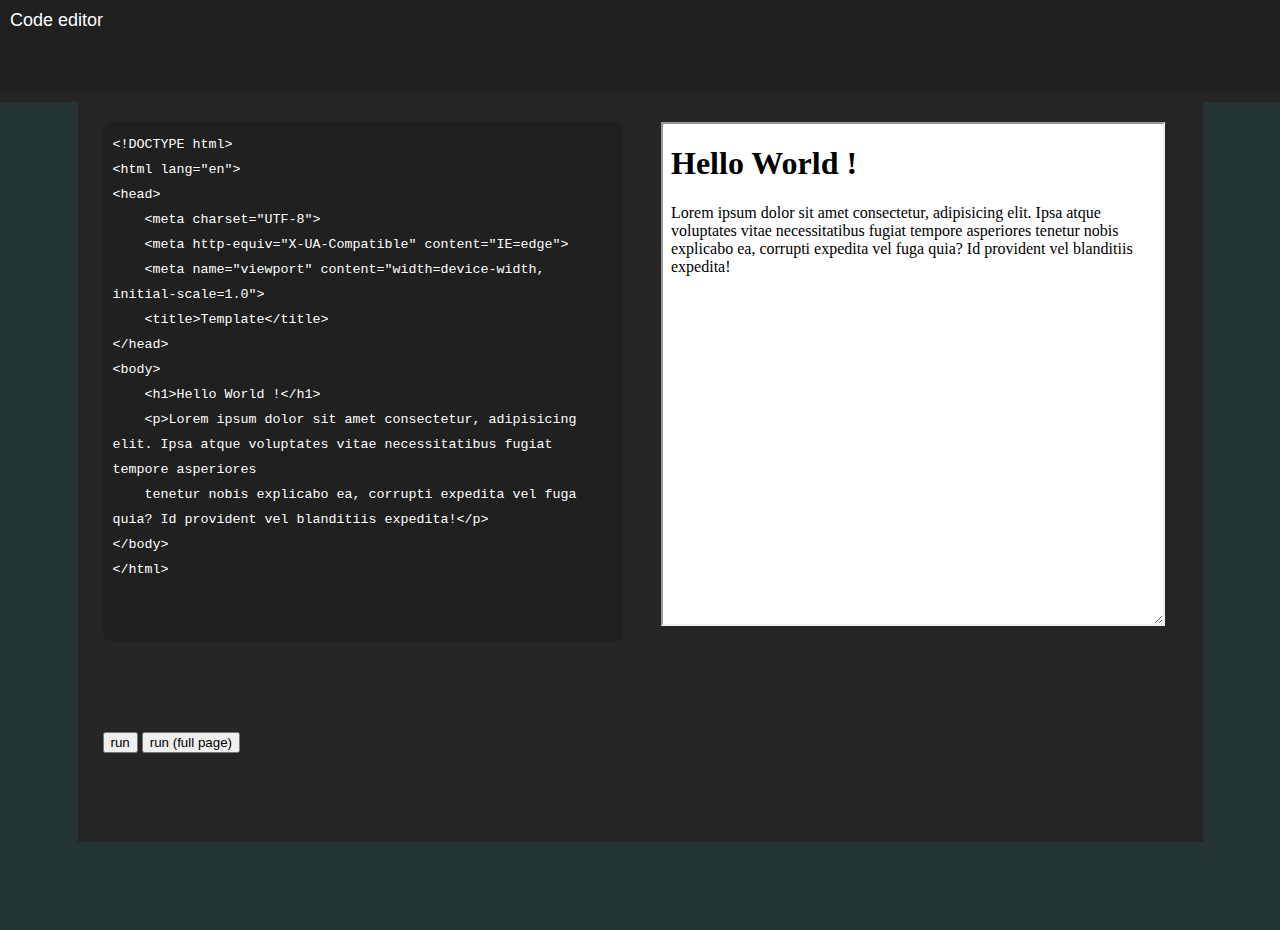
<file: code editor/src/main.html>
<!DOCTYPE html>
<html lang="en">

<head>
    <meta charset="UTF-8">
    <meta http-equiv="X-UA-Compatible" content="IE=edge">
    <meta name="viewport" content="width=device-width, initial-scale=1.0">
    <meta name="description" content="A basic code editor for all usage">
    <link rel="stylesheet" href="../styles/style.css">
    <title>Code editor</title>
</head>

<body>
    <header>
        <h1 id="title">Code editor</h1>
    </header>
    <article>
        <div id="mc">
            <main>
                <textarea id="editor"></textarea>
                <iframe id="side"></iframe>

                <div id="controls">
                    <button id="brun">run</button>
                    <button id="run">run (full page)</button>
                </div>
        </div>
        </main>
    </article>
    <script src="../scripts/script.js"></script>
</body>

</html>
</file>
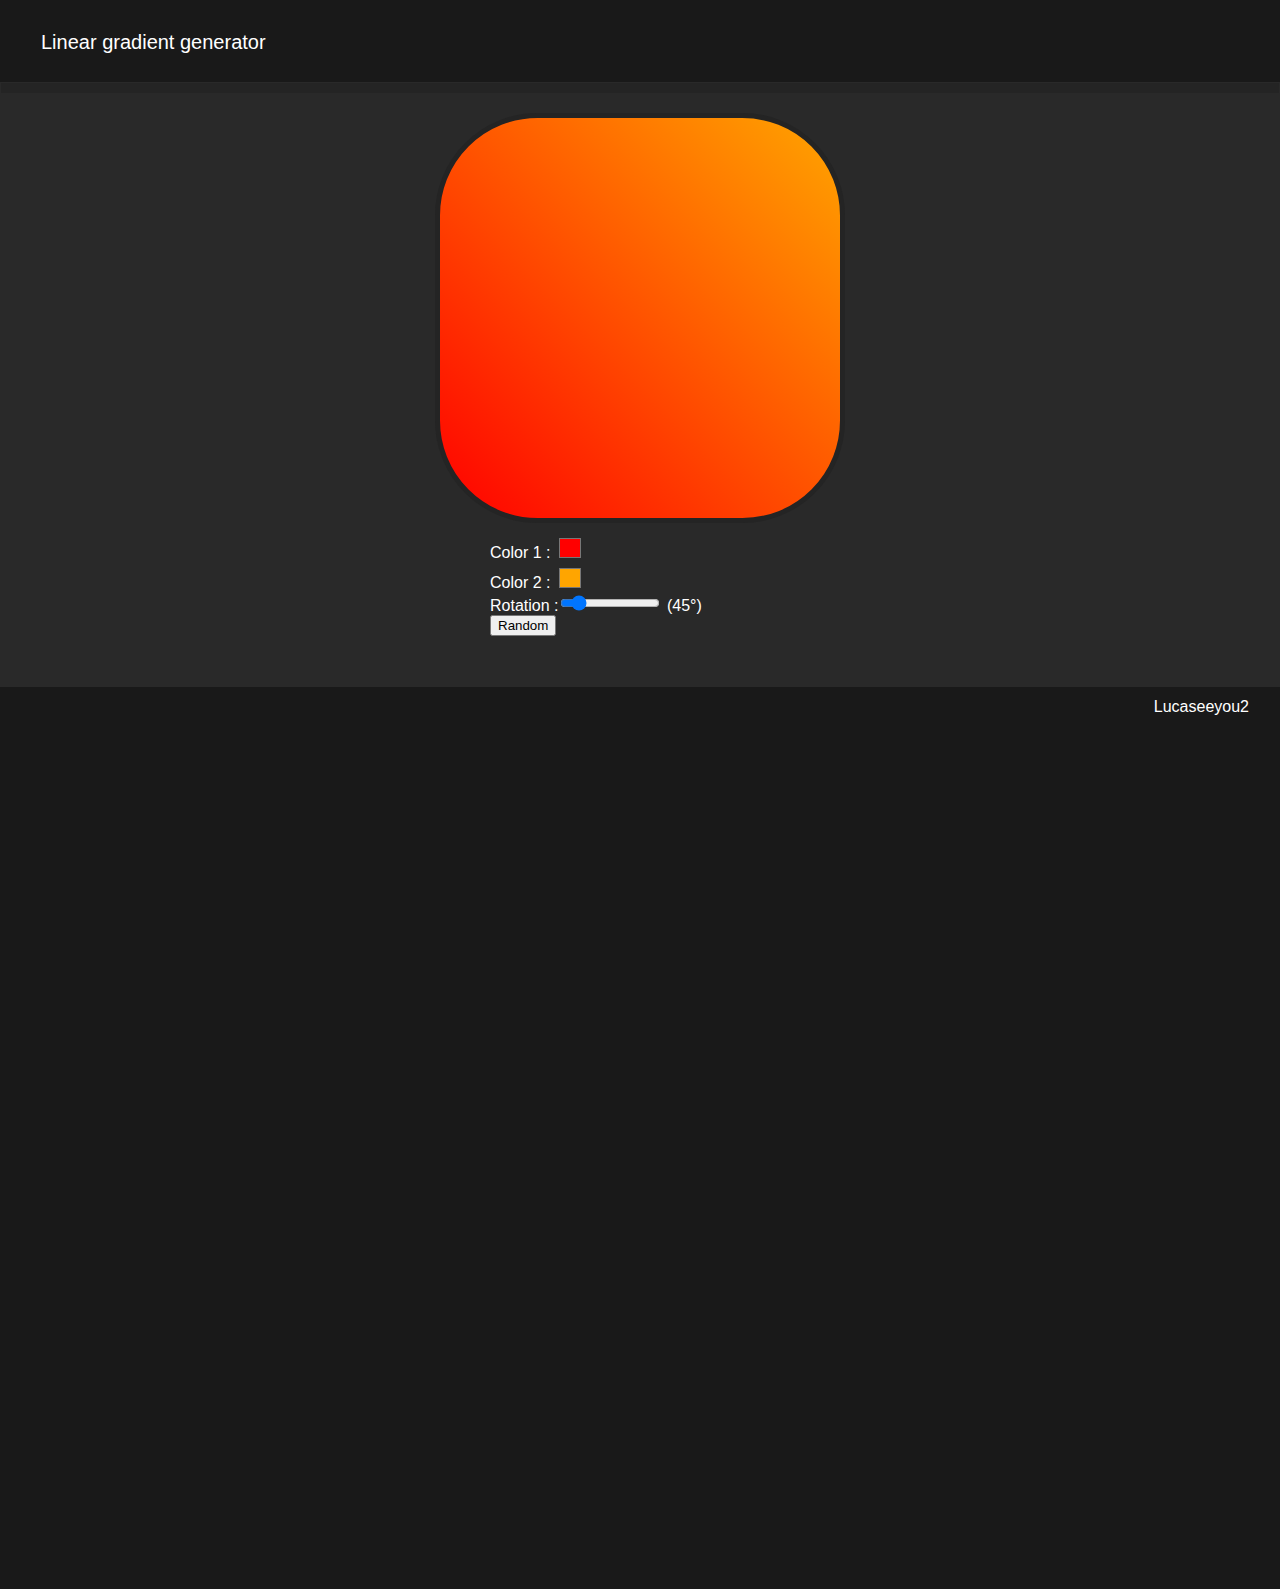
<file: linear-gradient-generator/mobile/mobile.html>
<!DOCTYPE html>
<html lang="en">
  <head>
    <meta charset="UTF-8" />
    <meta http-equiv="X-UA-Compatible" content="IE=edge" />
    <meta name="viewport" content="width=device-width, initial-scale=1.0" />
    <meta name="description" content="A linear-gradient generator">
    <link rel="stylesheet" href="../styles/stylemin.css">
    <title>Linear-gradient Generator</title>
  </head>
  <body>
    <header>
        <div id="title">Linear gradient generator</div>
    </header>
    <main>
        <div id="cont">
            <div id="view"></div>
        </div>
        <div id="commands">
            <div>Color 1 : <input type="color" value="#FF0000"  id="color_1"></div>
            <div>Color 2 : <input type="color" value="#FFA500"  id="color_2"></div>
            <div>Rotation :<input type="range"id="rotation" value="45" min="0" max="360"> (<span id="rot_v"></span>&deg;)</div>
            <div><button id="random">Random</button></div>
        </div>
    </main>
    <footer>
      <div id="sub">Lucaseeyou2</div>
    </footer>
    <script src="../scripts/scriptmin.js"></script>
  </body>
</html>
</file>
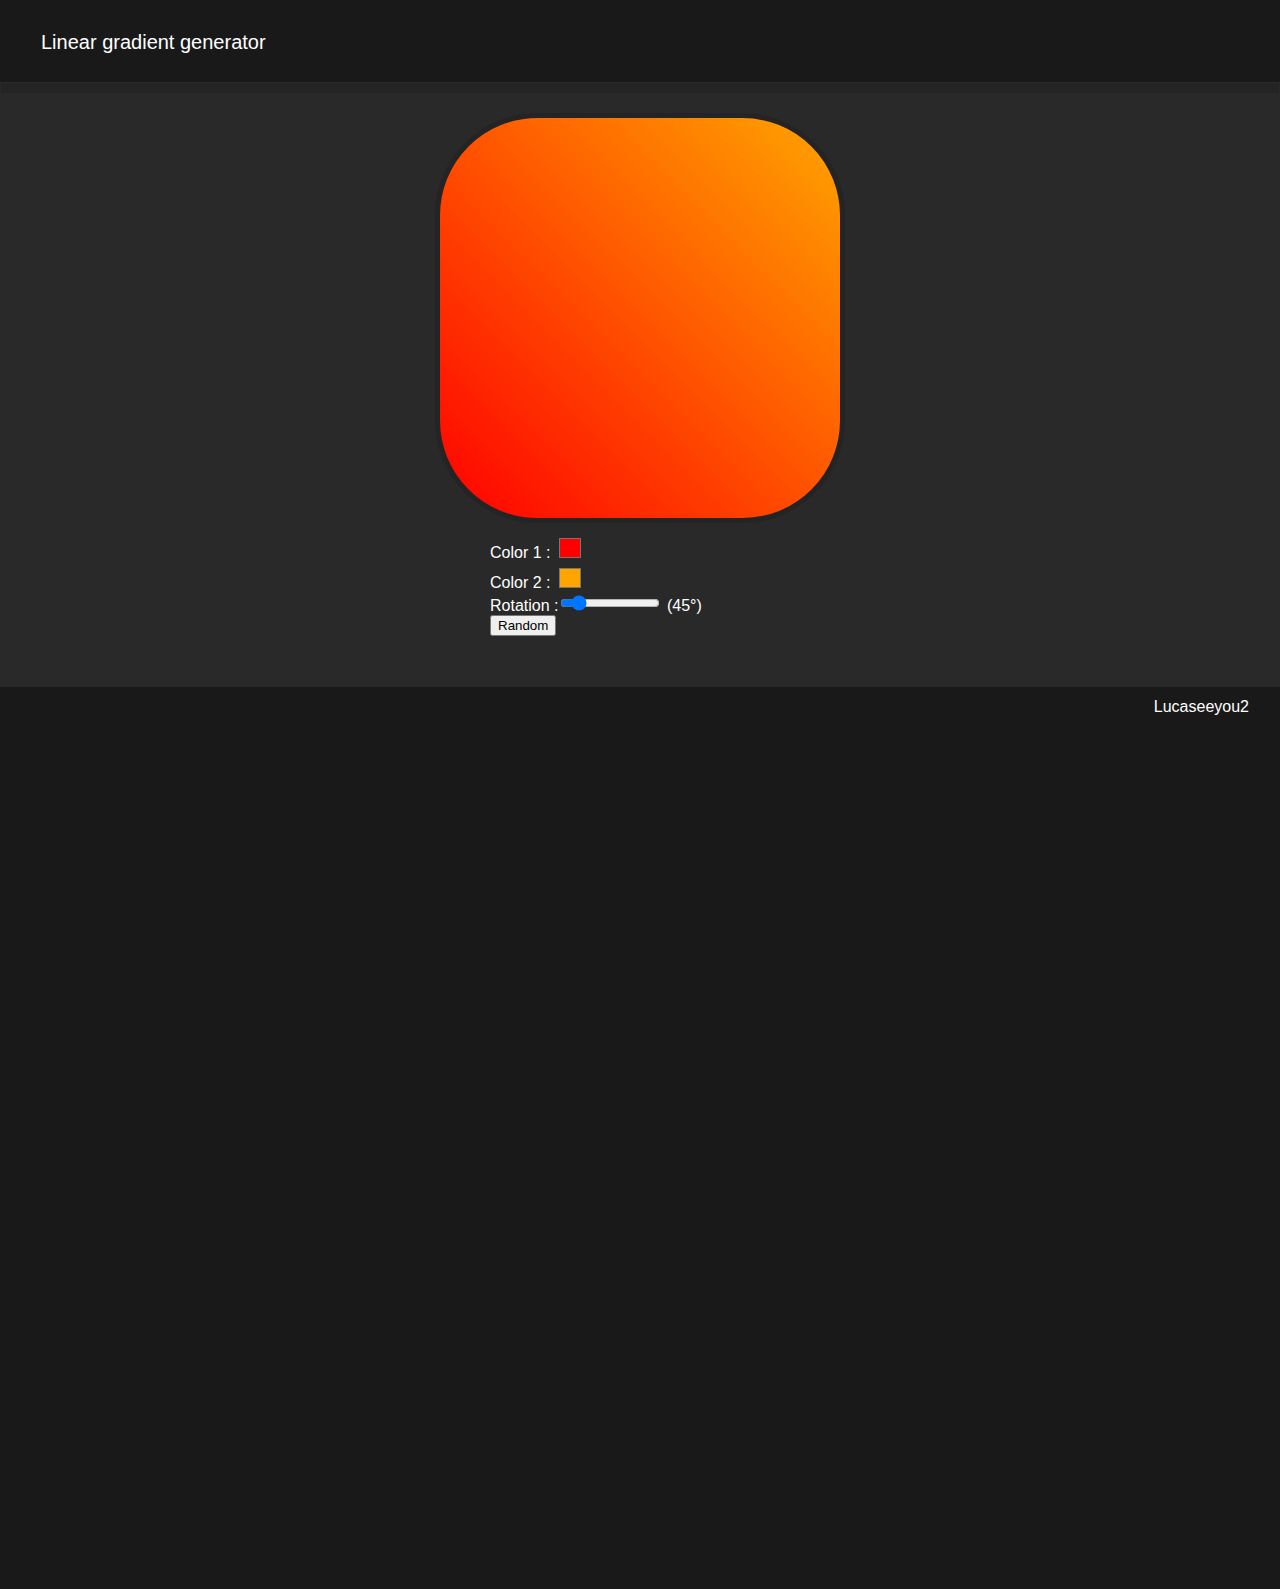
<file: linear-gradient-generator/src/main.html>
<!DOCTYPE html>
<html lang="en">
  <head>
    <meta charset="UTF-8" />
    <meta http-equiv="X-UA-Compatible" content="IE=edge" />
    <meta name="viewport" content="width=device-width, initial-scale=1.0" />
    <meta name="description" content="A linear-gradient generator">
    <link rel="stylesheet" href="../styles/style.css">
    <title>Linear gradient generator</title>
  </head>
  <body>
    <header>
        <div id="title">Linear gradient generator</div>
    </header>
    <main>
        <div id="cont">
            <div id="view"></div>
        </div>
        <div id="commands">
            <div>Color 1 : <input type="color" value="#FF0000"  id="color_1"></div>
            <div>Color 2 : <input type="color" value="#FFA500"  id="color_2"></div>
            <div>Rotation :<input type="range"id="rotation" value="45" min="0" max="360"> (<span id="rot_v"></span>&deg;)</div>
            <div><button id="random">Random</button></div>
        </div>
    </main>
    <footer>
      <div id="sub">Lucaseeyou2</div>
    </footer>
    <script src="../scripts/script.js"></script>
  </body>
</html>
</file>
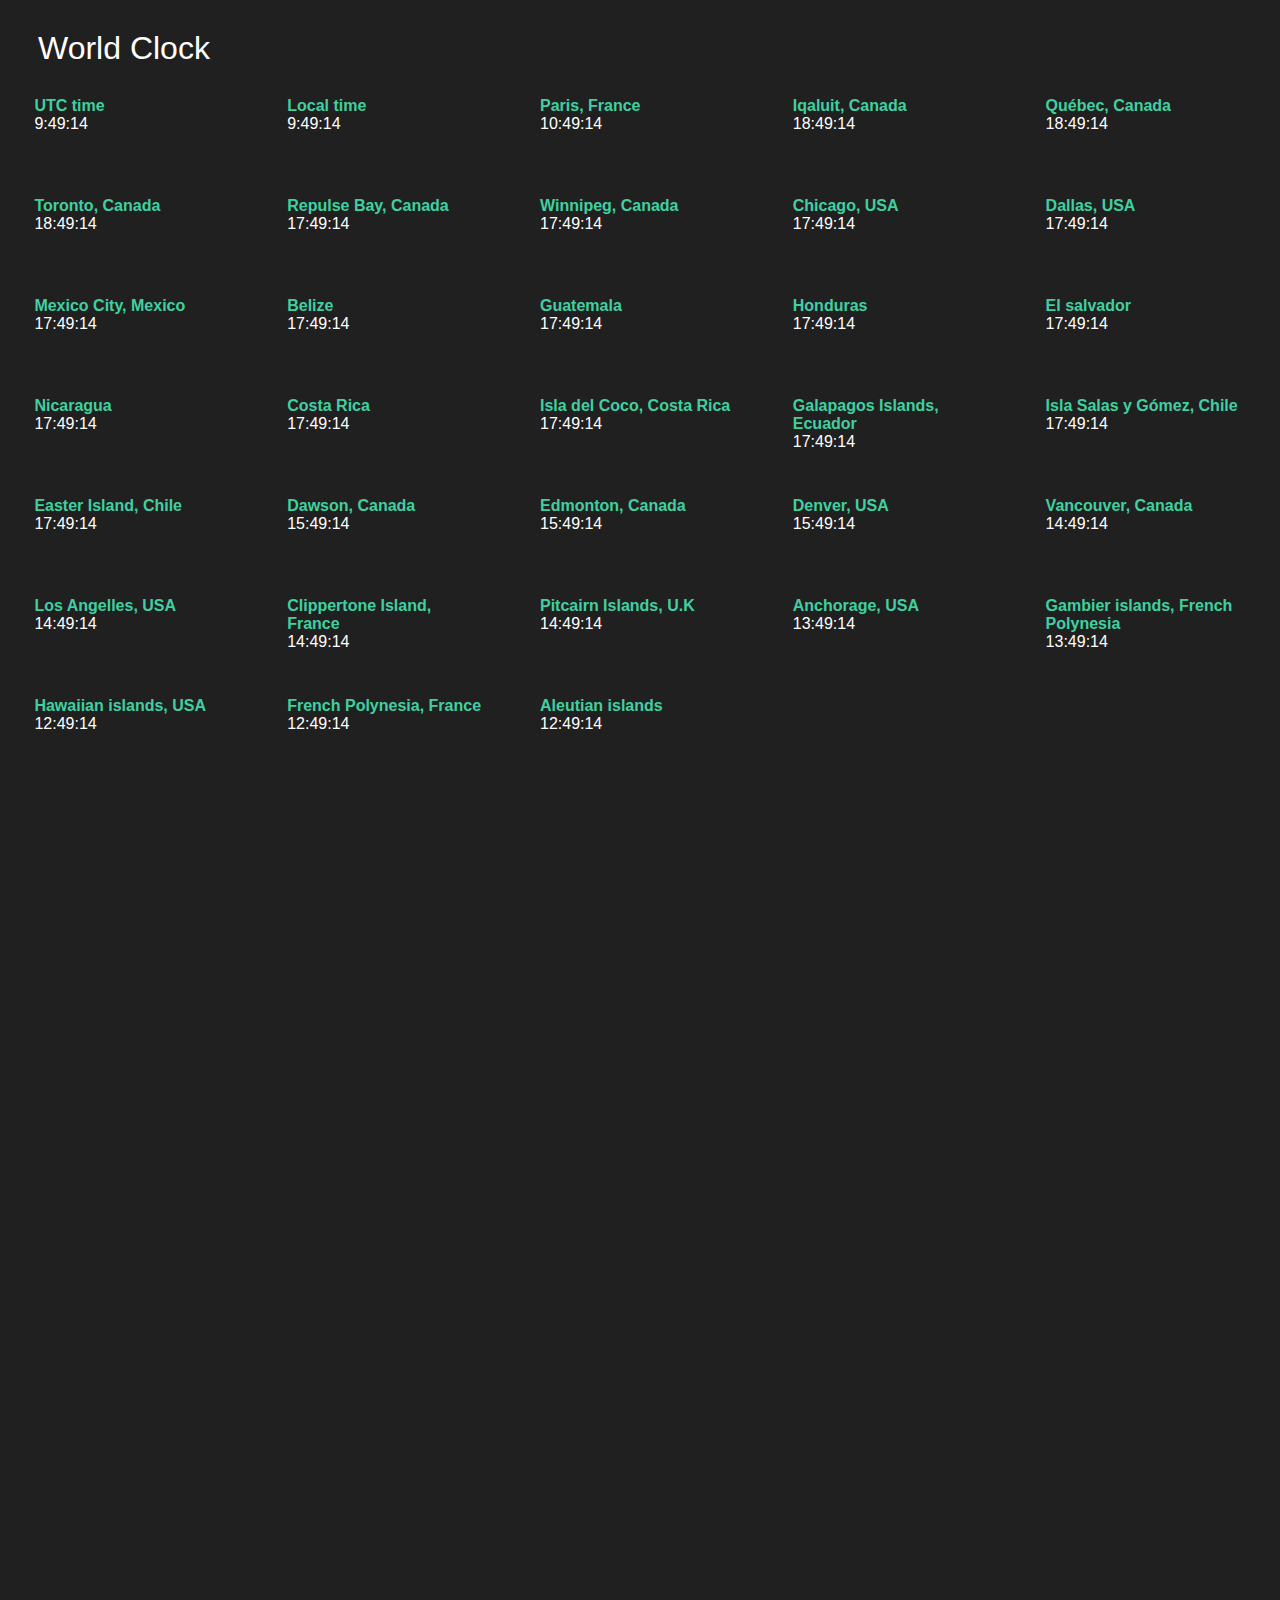
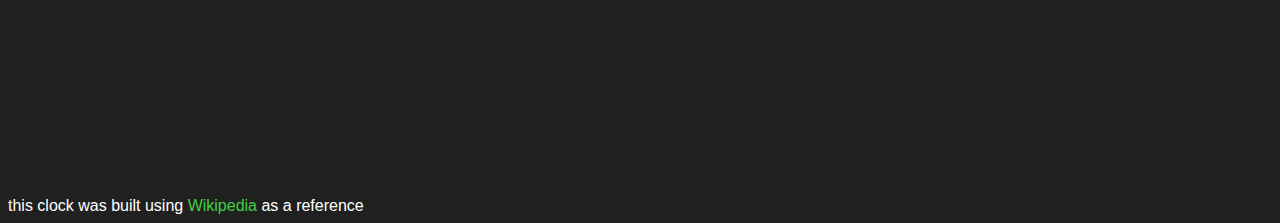
<file: universal time clock/src/main.html>
<!DOCTYPE html>
<html lang="en">
<head>
    <meta charset="UTF-8">
    <meta http-equiv="X-UA-Compatible" content="IE=edge">
    <meta name="viewport" content="width=device-width, initial-scale=1.0">
    <link rel="stylesheet" href="../styles/style.css">
    <title>World Clock</title>
</head>
<body>
    <header>World Clock</header>
    <article id="list">
        <div id="c">
            <div id="city">UTC time</div>
            <div id="utc"></div>
        </div>
        <div id="c">
            <div id="city">Local time</div>
            <div id="lc"></div>
        </div>
        <div id="c">
            <div id="city">Paris, France</div>
            <div id="+1"></div>
        </div>
        <div id="c">
            <div id="city">Iqaluit, Canada</div>
            <div class="-5"></div>
        </div>
        <div id="c">
            <div id="city">Québec, Canada</div>
            <div class="-5"></div>
        </div>
        <div id="c">
            <div id="city">Toronto, Canada</div>
            <div class="-5"></div>
        </div>
        <div id="c">
            <div id="city">Repulse Bay, Canada</div>
            <div class="-6"></div>
        </div>
        <div id="c">
            <div id="city">Winnipeg, Canada</div>
            <div class="-6"></div>
        </div>
        <div id="c">
            <div id="city">Chicago, USA</div>
            <div class="-6"></div>
        </div>
        <div id="c">
            <div id="city">Dallas, USA</div>
            <div class="-6"></div>
        </div>
        <div id="c">
            <div id="city">Mexico City, Mexico</div>
            <div class="-6"></div>
        </div>
        <div id="c">
            <div id="city">Belize</div>
            <div class="-6"></div>
        </div>
        <div id="c">
            <div id="city">Guatemala</div>
            <div class="-6"></div>
        </div>
        <div id="c">
            <div id="city">Honduras</div>
            <div class="-6"></div>
        </div>
        <div id="c">
            <div id="city">El salvador</div>
            <div class="-6"></div>
        </div>
        <div id="c">
            <div id="city">Nicaragua</div>
            <div class="-6"></div>
        </div>
        <div id="c">
            <div id="city">Costa Rica</div>
            <div class="-6"></div>
        </div>
        <div id="c">
            <div id="city">Isla del Coco, Costa Rica</div>
            <div class="-6"></div>
        </div>
        <div id="c">
            <div id="city">Galapagos Islands, Ecuador</div>
            <div class="-6"></div>
        </div>
        <div id="c">
            <div id="city">Isla Salas y Gómez, Chile</div>
            <div class="-6"></div>
        </div>
        <div id="c">
            <div id="city">Easter Island, Chile</div>
            <div class="-6"></div>
        </div>
        <div id="c">
            <div id="city">Dawson, Canada</div>
            <div class="-7"></div>
        </div>
        <div id="c">
            <div id="city">Edmonton, Canada</div>
            <div class="-7"></div>
        </div>
        <div id="c">
            <div id="city">Denver, USA</div>
            <div class="-7"></div>
        </div>
        <div id="c">
            <div id="city">Vancouver, Canada</div>
            <div class="-8"></div>
        </div>
        <div id="c">
            <div id="city">Los Angelles, USA</div>
            <div class="-8"></div>
        </div>
        <div id="c">
            <div id="city">Clippertone Island, France</div>
            <div class="-8"></div>
        </div>
        <div id="c">
            <div id="city">Pitcairn Islands, U.K</div>
            <div class="-8"></div>
        </div>
        <div id="c">
            <div id="city">Anchorage, USA</div>
            <div class="-9"></div>
        </div>
        <div id="c">
            <div id="city">Gambier islands, French Polynesia</div>
            <div class="-9"></div>
        </div>
        <div id="c">
            <div id="city">Hawaiian islands, USA</div>
            <div class="-10"></div>
        </div>
        <div id="c">
            <div id="city">French Polynesia, France</div>
            <div class="-10"></div>
        </div>
        <div id="c">
            <div id="city">Aleutian islands</div>
            <div class="-10"></div>
        </div>
    </article>

    <footer>
        <div>this clock was built using <a href="https://en.wikipedia.org/wiki/List_of_UTC_time_offsets">Wikipedia</a> as a reference</div>
    </footer>
    <script src="../script/script.js"></script>
</body>
</html>
</file>
<file: code editor/styles/style.css>
*::selection{
    color: white;
    background-color: black;
}

body{
    margin: 0px;
    overflow: hidden;
}

header{
    background-color: #202020;
}

#title{
    color: white;
    font-family: 'Lucida Sans', 'Lucida Sans Regular', 'Lucida Grande', 'Lucida Sans Unicode', Geneva, Verdana, sans-serif;
    font-weight: 100;
    margin: 0px;
    padding: 10px;
    user-select: none;
    font-size: 18px;
    padding-bottom: 20px;
    box-shadow: inset 0px -10px #252525;
    height: 8vh;
}

#mc{
    background-color: #253535;
    height: 92vh;
}

#editor{
    width: 500px;
    height: 500px;
    outline: none;
    padding: 10px;
    color: white;
    background-color: #202020;
    line-height: 25px;
    border:none;
    resize: none;
    border-radius: 10px;
}

#editor::-webkit-scrollbar{
    width: 10px;
    background-color: #404040;
}

#editor::-webkit-scrollbar-thumb{
    background-color: #606060;
    cursor: pointer;
}

#side{
    width: 500px;
    height: 500px;
    border: 10px 10px solid white;
    background-color: white;
    user-select: none;
    resize: both;
    max-width: 500px;
    max-height: 500px;
}

main{
    width: 1100px;
    margin: auto;
    display: grid;
    grid-template-columns: auto auto;
    background-color: #252525;
    padding-top: 20px;
    padding-left: 25px;
    height: 80vh;
}

iframe, ::after, ::before {
    box-sizing: unset;
}
</file>
<file: linear-gradient-generator/styles/stylemin.css>
*::selection{color:white;background-color:black;}body{margin:0px;overflow:hidden;font-family:-apple-system,BlinkMacSystemFont,"Segoe UI",Roboto,Oxygen,Ubuntu,Cantarell,"Open Sans","Helvetica Neue",sans-serif;color:white;}header{border:1px solid rgb(25,25,25);height:80px;background-color:rgb(25,25,25);}#view{width:400px;height: 400px;border: 5px solid rgb(36,36,36);margin:auto;margin-bottom:10px;border-radius:25%;}main{padding-top:30px;border:1px solid rgb(41,41,41);display:grid;padding-bottom:50px;background-color:rgb(41,41,41);box-shadow:inset 0px 10px 0px rgb(36,36,36);}#commands{margin:auto;width:300px;}footer{border:1px solid rgb(25,25,25);height:100vh;background-color:rgb(25,25,25);}#title{margin-top:30px;margin-left:40px;font-size:20px;}input[type="color"]{width:30px;height:30px;background-color:rgb(41,41,41,0);border:0px;outline:none;}input[type="range"]{width:100px!important;outline:none;background:red;}#sub{margin-top:10px;margin-right:30px;text-align:right;}
</file>
<file: linear-gradient-generator/styles/style.css>
*::selection {
  color: white;
  background-color: black;
}

body {
  margin: 0px;
  overflow: hidden;
  font-family: -apple-system, BlinkMacSystemFont, "Segoe UI", Roboto, Oxygen, 
  Ubuntu, Cantarell, "Open Sans", "Helvetica Neue", sans-serif;
  color: white;
}

header {
  border: 1px solid rgb(25, 25, 25);
  height: 80px;
  background-color: rgb(25, 25, 25);
}

#view {
  width: 400px;
  height: 400px;
  border: 5px solid rgb(36, 36, 36);
  margin: auto;
  margin-bottom: 10px;
  border-radius: 25%;
}
main {
  padding-top: 30px;
  border: 1px solid rgb(41, 41, 41);
  display: grid;
  padding-bottom: 50px;
  background-color: rgb(41, 41, 41);
  box-shadow: inset 0px 10px 0px rgb(36, 36, 36);
}
#commands {
  margin: auto;
  width: 300px;
}
footer {
  border: 1px solid rgb(25, 25, 25);
  height: 100vh;
  background-color: rgb(25, 25, 25);
}

#title {
  margin-top: 30px;
  margin-left: 40px;
  font-size: 20px;
}

input[type="color"]{
    width: 30px;
    height: 30px;
    background-color: rgb(41, 41, 41, 0);
    border: 0px;
    outline: none;
}

input[type="range"]{
    width: 100px!important;
    outline: none;
    background:red;
}

#sub{
  margin-top: 10px;
  margin-right: 30px;
  text-align: right;
}
</file>
<file: universal time clock/styles/style.css>
body{
    background-color: #202020;
    font-family: 'Lucida Sans', 'Lucida Sans Regular', 'Lucida Grande', 'Lucida Sans Unicode', Geneva, Verdana, sans-serif;
    color: white;
}
body::-webkit-scrollbar{
    background-color: #303030;
}

body::-webkit-scrollbar-thumb{
    background-color: #404040;
}
header{
    margin: 30px;
    font-size: 32px;
}
#list{
    display: grid;
    grid-template-columns: auto auto auto auto auto;
}

#c{
    width: 200px;
    height: 100px;
    margin: auto;
}

#city{
    color: #40d0a0;
    font-weight: 900;
}

a{
    color: #40d040!important;
    text-decoration: none;
}

article{
    margin-bottom: 1000px;
}
</file>
